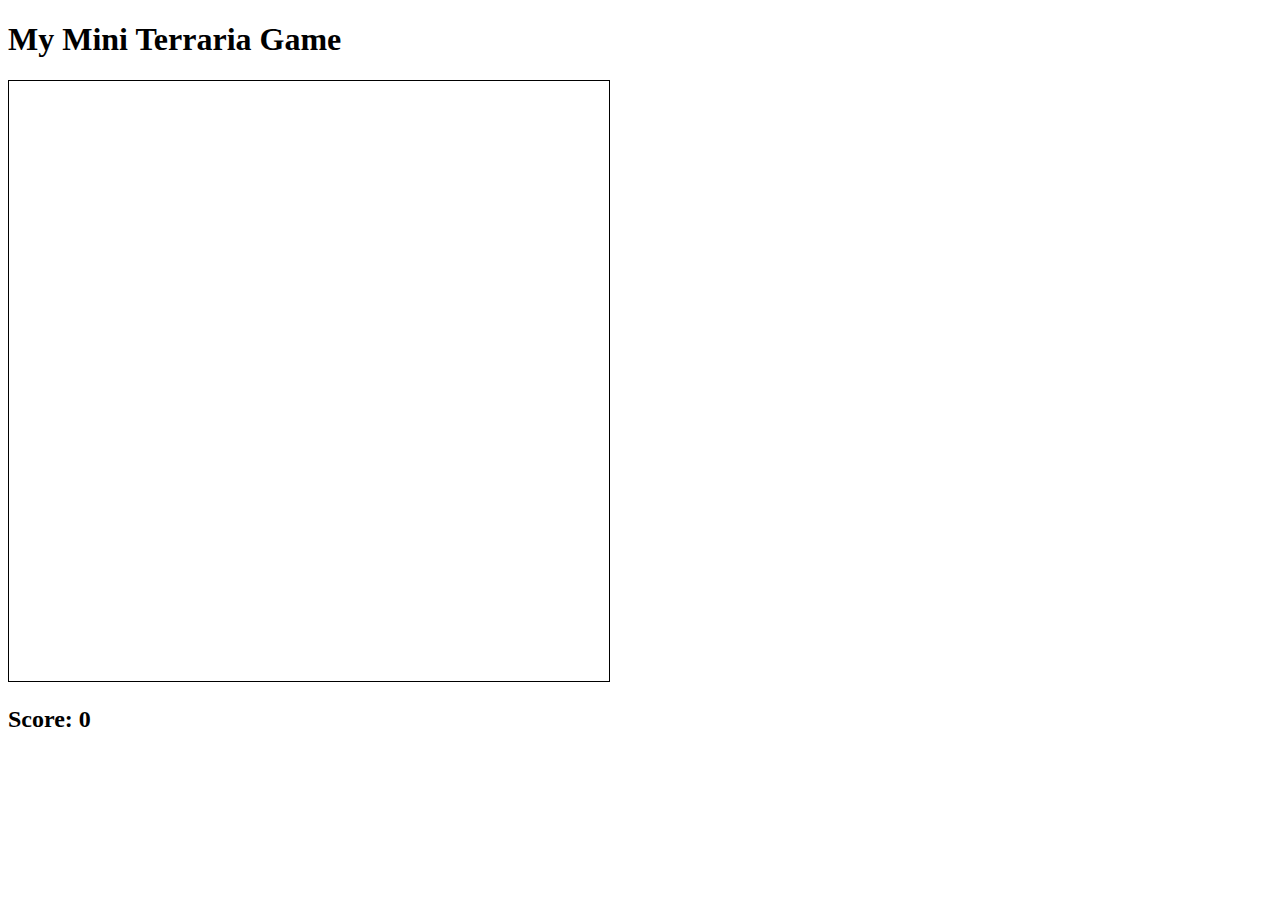
<file: Lesson 6/index.html>
<!DOCTYPE html>
<html>
<head>
<title>Lesson 6- Pacman </title>
<link rel="stylesheet" type="text/css" href="Style.CSS">
</head>
<body>
	<h1>My Mini Terraria Game</h1>
<canvas id="myCanvas" width="600" height="600"></canvas>
<h2 id="score"> Score: 0</h2>
<script type="text/javascript" src="App.js"></script>
</html>
</file>
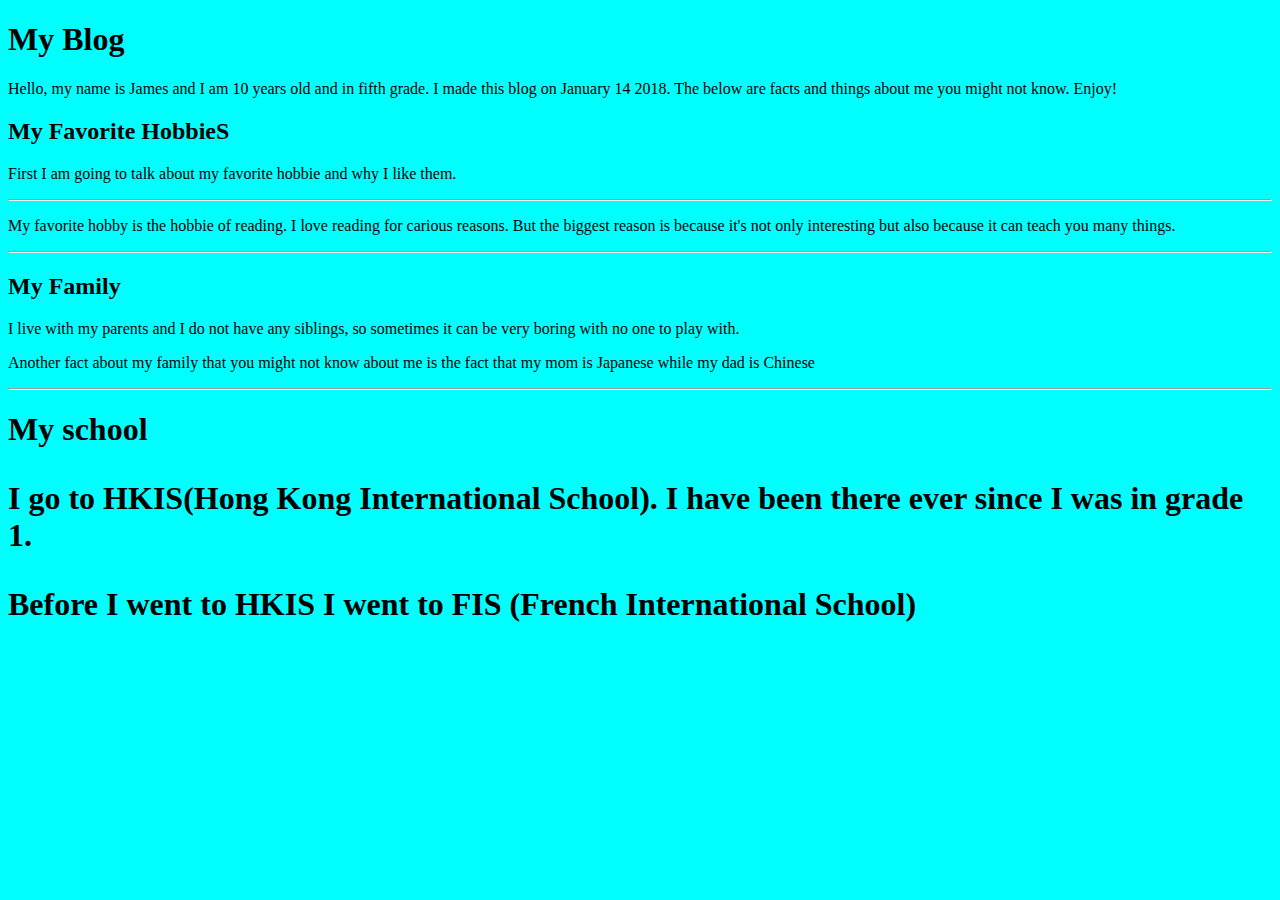
<file: lesson2/index.html>
<!DOCTYPE html>
<html>
<head>
	<title>My Blog</title>
	<link rel="stylesheet" type="text/css" href="style.css">
</head>
<body>
<h1>My Blog</h1>
<p>Hello, my name is James and I am 10 years old and in fifth grade. I made this blog on January 14 2018. The below are facts and things about me you might not know. Enjoy!</p>
<h2>My Favorite HobbieS</h2>
<p>First I am going to talk about my favorite hobbie and why I like them.</p>
<hr>
<p>My favorite hobby is the hobbie of reading. I love reading for carious reasons. But the biggest reason is because it's not only interesting but also because it can teach you many things.</p>
<hr>
<h2>My Family</h2>
<p>I live with my parents and I do not have any siblings, so sometimes it can be very boring with no one to play with.</p>
<p> Another fact about my family that you might not know about me is the fact that my mom is Japanese while my dad is Chinese</p> 
<hr>
<h1>My school<h1>
	<p>I go to HKIS(Hong Kong International School). I have been there ever since I was in grade 1.</p>
	<p>Before I went to HKIS I went to FIS (French International School)</p>
</body>
</html>
</file>
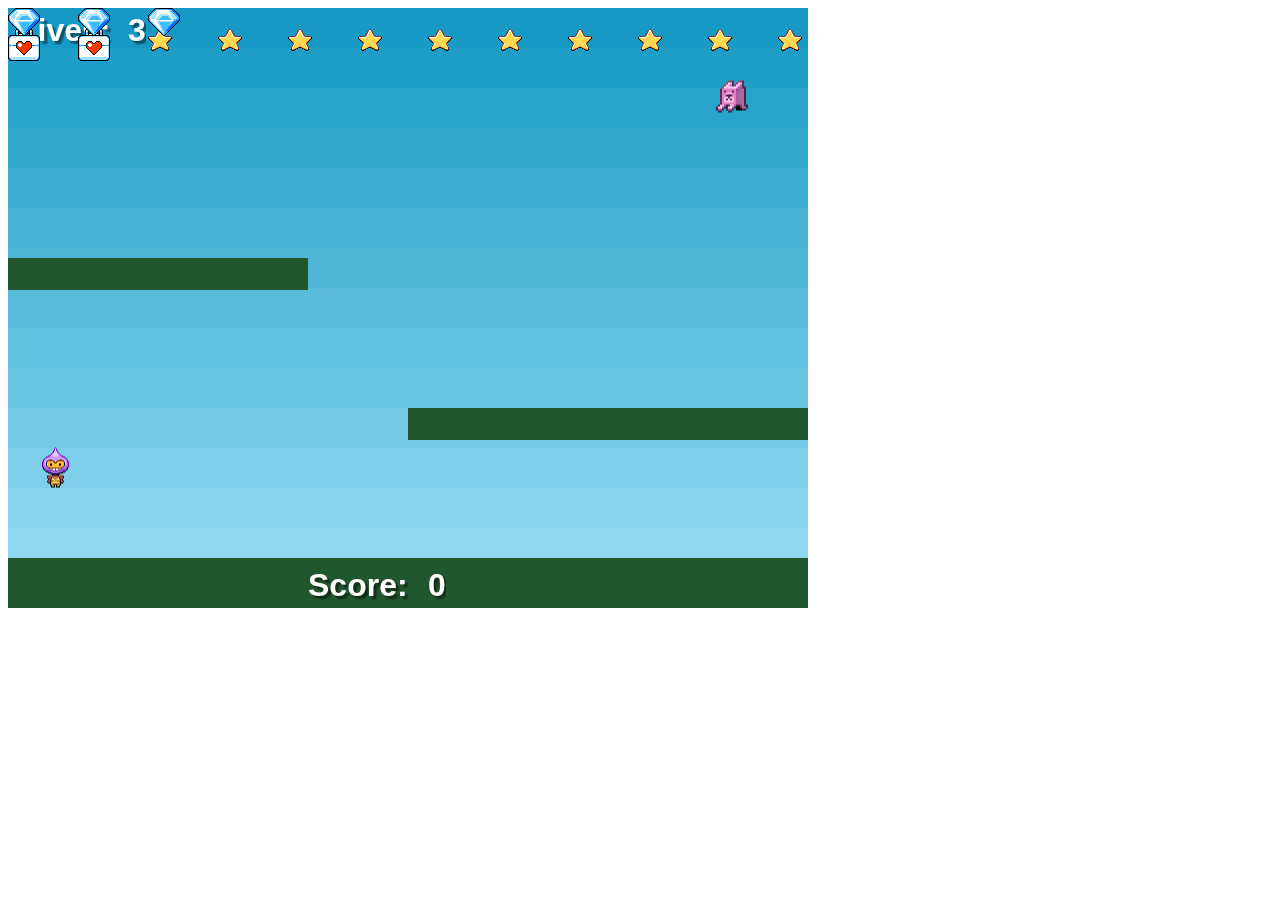
<file: PhaserV2/index.html>
<!DOCTYPE html>
<html>
<head>
	<title>Phaser Game</title>
	<script type="text/javascript" src="phaser.min.js"></script>
</head>
<body>
	<script type="text/javascript" src="app.js"></script>
</body>
</html>
</file>
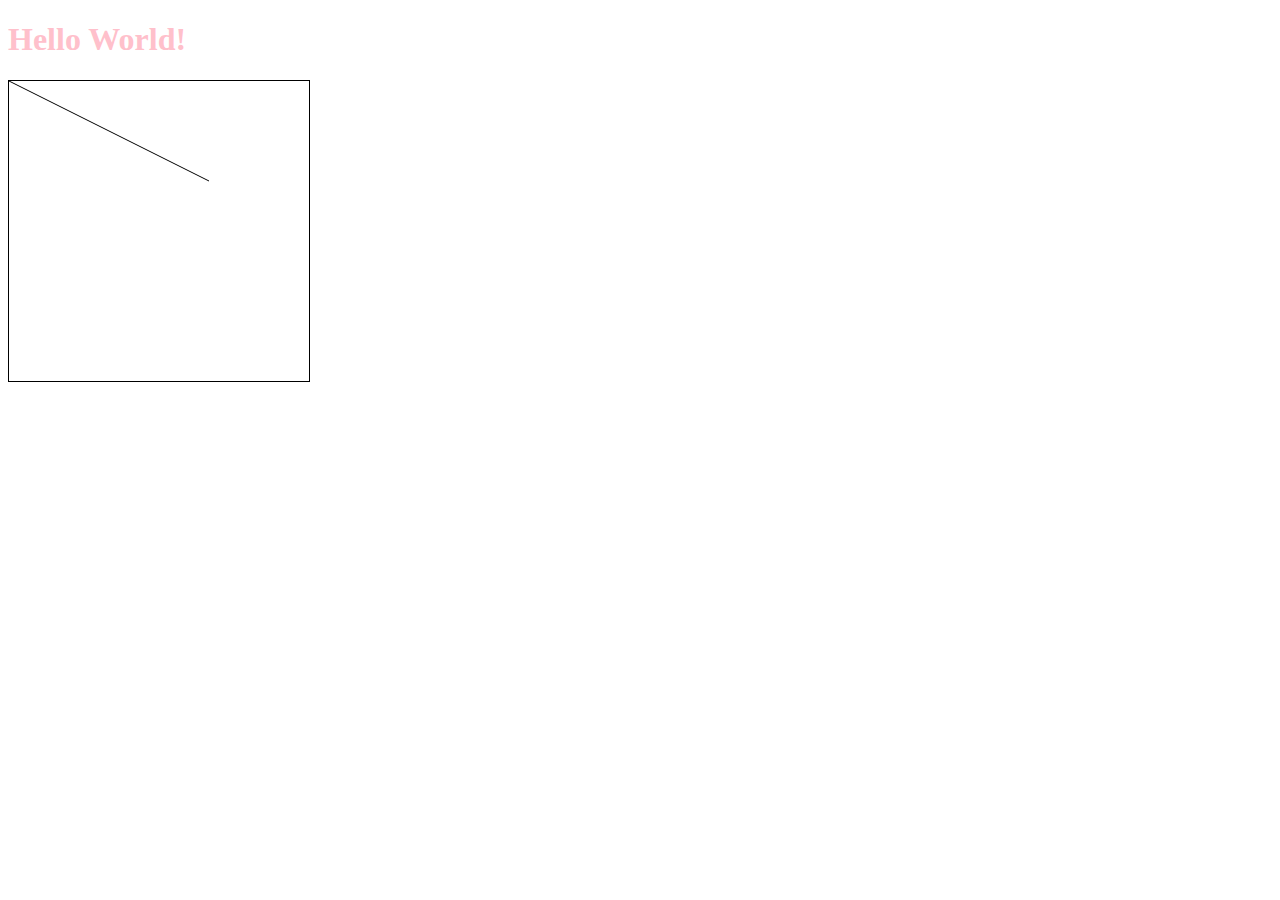
<file: lesson1/hello.html>
<!DOCTYPE html>

<html>

<head>
<link rel="stylesheet" type="text/css" href="style.css">
</head>	
	
<body>
<h1>Hello World!</h1>

<canvas id = "myCanvas" width = "300" height = "300"></canvas>
   <script type="text/javascript" src="behaiviour.js"></script>

  <script>
  	// var c= document.getElementById("myCanvas");
  	// var.ctx = c.getContext("2d");
  	// ctx.fillStyle = "rgb(83,227,237)";
  	// ctx.fillRect(100,100,100,100);
  	// ctx.strokeRect(80,80,140,140);
  	// ctx.strokeStyle = "rgb(232,56,117)"
  	// ctx.clearRect(120,120,60,60)
  </script>
</body>

</html>
</file>
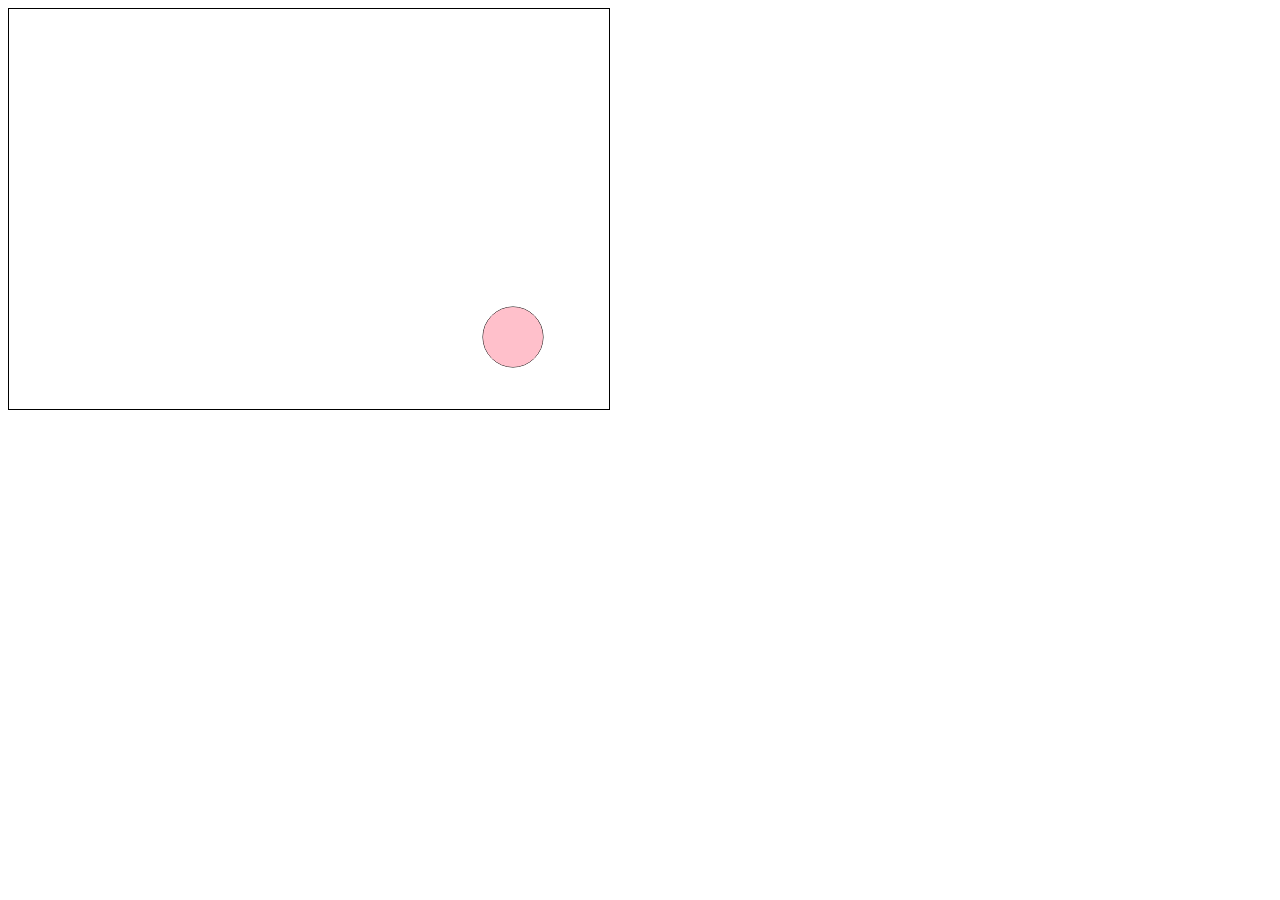
<file: lesson5/ball.html>
<!DOCTYPE html>
<html lang="en">
<head>
	<meta charset="UTF-8">
	<title> Bouncing Ball</title>
	<link rel="stylesheet" href="ball.css">
</head>
<body>
	<canvas id="canvas" width="600" height="400"></canvas>
	<script src="ball.js"></script>
</body>
</html>
</file>
<file: Lesson 6/Style.CSS>
canvas {
	border: 1px black solid;
}
</file>
<file: lesson2/style.css>
body {
	background-color: cyan;
}
</file>
<file: lesson1/style.css>
h1{
	color: pink;
}

#myCanvas{
	border:1px solid black;
}
</file>
<file: lesson5/ball.css>
canvas {
	border:1px solid black;
}
</file>
